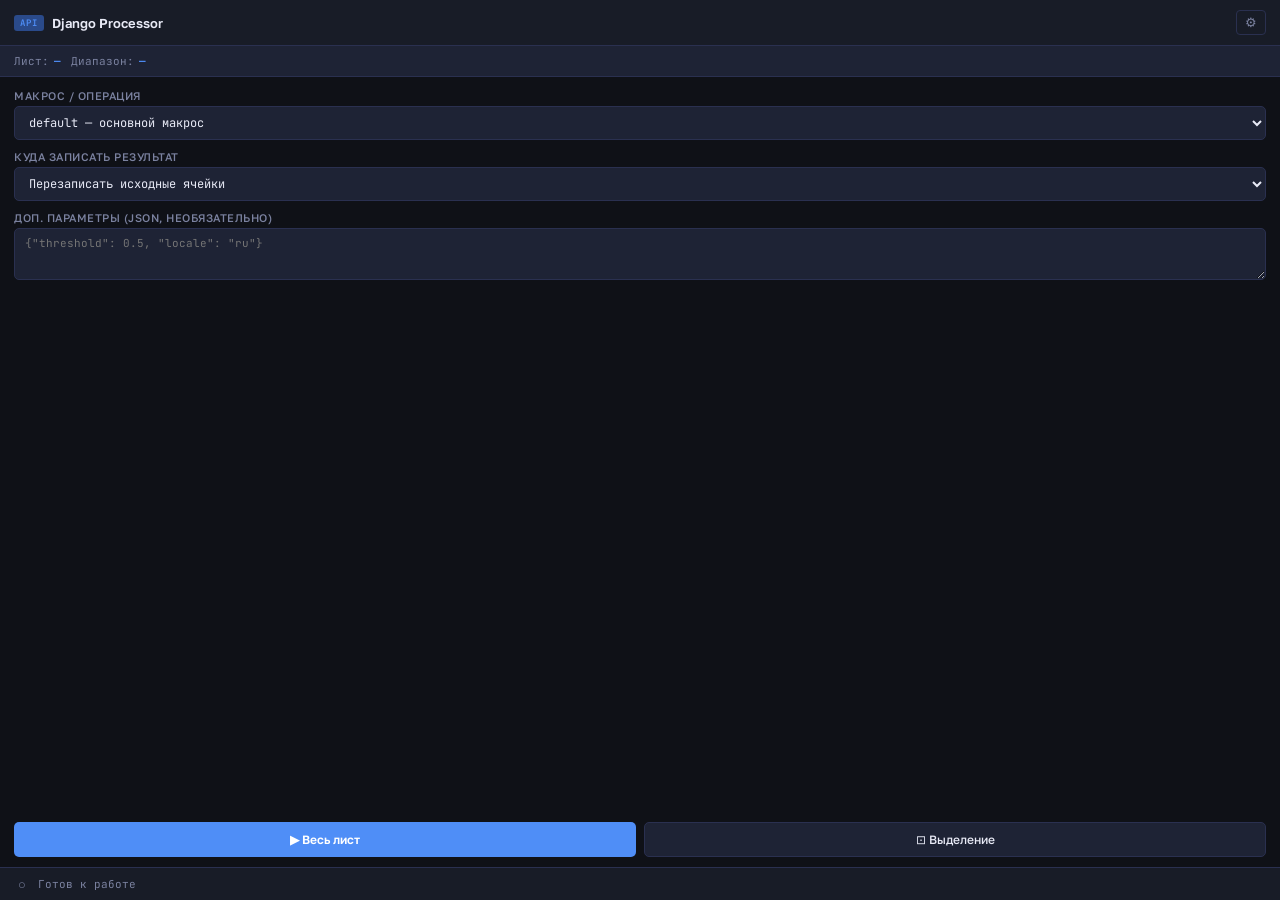
<file: files (1)/index.html>
<!DOCTYPE html>
<html lang="ru">
<head>
  <meta charset="UTF-8">
  <meta name="viewport" content="width=device-width, initial-scale=1.0">
  <title>Django Table Processor</title>
  <link rel="stylesheet" href="https://fonts.googleapis.com/css2?family=JetBrains+Mono:wght@400;600&family=Golos+Text:wght@400;500;600&display=swap">
  <style>
    :root {
      --bg: #0f1117;
      --surface: #181c27;
      --surface2: #1e2335;
      --border: #2a3050;
      --accent: #4f8ef7;
      --accent-dim: #2a4a8a;
      --success: #3ecf8e;
      --error: #f75f5f;
      --warning: #f7c948;
      --text: #e8eaf6;
      --text-dim: #7b82a0;
      --mono: 'JetBrains Mono', monospace;
      --sans: 'Golos Text', sans-serif;
    }

    * { box-sizing: border-box; margin: 0; padding: 0; }

    body {
      font-family: var(--sans);
      background: var(--bg);
      color: var(--text);
      font-size: 13px;
      height: 100vh;
      overflow: hidden;
      display: flex;
      flex-direction: column;
    }

    /* ── Header ── */
    .header {
      background: var(--surface);
      border-bottom: 1px solid var(--border);
      padding: 10px 14px;
      display: flex;
      align-items: center;
      justify-content: space-between;
      flex-shrink: 0;
    }
    .header-title {
      display: flex;
      align-items: center;
      gap: 8px;
    }
    .header-badge {
      background: var(--accent-dim);
      color: var(--accent);
      font-family: var(--mono);
      font-size: 9px;
      font-weight: 600;
      padding: 2px 6px;
      border-radius: 3px;
      letter-spacing: 1px;
      text-transform: uppercase;
    }
    .header-name {
      font-weight: 600;
      font-size: 13px;
      color: var(--text);
    }
    .btn-icon {
      background: none;
      border: 1px solid var(--border);
      color: var(--text-dim);
      padding: 4px 8px;
      border-radius: 4px;
      cursor: pointer;
      font-size: 13px;
      transition: all 0.15s;
    }
    .btn-icon:hover { border-color: var(--accent); color: var(--accent); }

    /* ── Sheet info ── */
    .sheet-info {
      display: flex;
      gap: 10px;
      padding: 8px 14px;
      background: var(--surface2);
      border-bottom: 1px solid var(--border);
      flex-shrink: 0;
    }
    .info-chip {
      display: flex;
      align-items: center;
      gap: 5px;
      font-family: var(--mono);
      font-size: 11px;
    }
    .info-label {
      color: var(--text-dim);
    }
    .info-value {
      color: var(--accent);
      font-weight: 600;
    }

    /* ── Main content ── */
    .content {
      flex: 1;
      overflow-y: auto;
      padding: 12px 14px;
      display: flex;
      flex-direction: column;
      gap: 10px;
    }

    .field-group {
      display: flex;
      flex-direction: column;
      gap: 4px;
    }
    .field-label {
      font-size: 11px;
      font-weight: 500;
      color: var(--text-dim);
      text-transform: uppercase;
      letter-spacing: 0.5px;
    }
    select, input[type="text"], textarea {
      background: var(--surface2);
      border: 1px solid var(--border);
      color: var(--text);
      font-family: var(--mono);
      font-size: 12px;
      padding: 7px 10px;
      border-radius: 5px;
      outline: none;
      transition: border-color 0.15s;
      width: 100%;
    }
    select:focus, input[type="text"]:focus, textarea:focus {
      border-color: var(--accent);
    }
    textarea {
      resize: vertical;
      min-height: 52px;
      font-size: 11px;
    }

    /* ── Settings panel ── */
    #settings-panel {
      display: none;
      background: var(--surface);
      border: 1px solid var(--border);
      border-radius: 6px;
      padding: 10px;
      display: none;
      flex-direction: column;
      gap: 8px;
    }
    #settings-panel.open { display: flex; }

    /* ── Action buttons ── */
    .actions {
      display: grid;
      grid-template-columns: 1fr 1fr;
      gap: 8px;
      flex-shrink: 0;
    }
    .btn-primary {
      background: var(--accent);
      color: #fff;
      border: none;
      padding: 9px 12px;
      border-radius: 5px;
      font-family: var(--sans);
      font-weight: 600;
      font-size: 12px;
      cursor: pointer;
      transition: opacity 0.15s, transform 0.1s;
      text-align: center;
    }
    .btn-primary:hover { opacity: 0.88; }
    .btn-primary:active { transform: scale(0.97); }
    .btn-primary:disabled {
      opacity: 0.35;
      cursor: not-allowed;
      transform: none;
    }
    .btn-secondary {
      background: var(--surface2);
      color: var(--text);
      border: 1px solid var(--border);
      padding: 9px 12px;
      border-radius: 5px;
      font-family: var(--sans);
      font-weight: 500;
      font-size: 12px;
      cursor: pointer;
      transition: border-color 0.15s;
    }
    .btn-secondary:hover { border-color: var(--accent); color: var(--accent); }
    .btn-secondary:disabled {
      opacity: 0.35;
      cursor: not-allowed;
    }

    /* ── Status ── */
    .status-bar {
      flex-shrink: 0;
      background: var(--surface);
      border-top: 1px solid var(--border);
      padding: 8px 14px;
      display: flex;
      align-items: center;
      gap: 8px;
    }
    .status-icon {
      font-size: 13px;
      width: 16px;
      text-align: center;
      flex-shrink: 0;
    }
    .icon-idle    { color: var(--text-dim); }
    .icon-loading { color: var(--accent); animation: spin 1s linear infinite; }
    .icon-success { color: var(--success); }
    .icon-error   { color: var(--error); }

    .status-text {
      font-family: var(--mono);
      font-size: 11px;
      flex: 1;
    }
    .status-idle    { color: var(--text-dim); }
    .status-loading { color: var(--accent); }
    .status-success { color: var(--success); }
    .status-error   { color: var(--error); }

    /* ── Progress bar ── */
    #progress-bar {
      display: none;
      height: 2px;
      background: var(--border);
      border-radius: 1px;
      overflow: hidden;
      flex-shrink: 0;
    }
    .progress-fill {
      height: 100%;
      background: var(--accent);
      animation: progress-anim 1.5s ease-in-out infinite;
      width: 40%;
    }

    @keyframes spin {
      from { transform: rotate(0deg); }
      to   { transform: rotate(360deg); }
    }
    @keyframes progress-anim {
      0%   { transform: translateX(-100%); }
      100% { transform: translateX(350%); }
    }

    /* ── Scrollbar ── */
    ::-webkit-scrollbar { width: 4px; }
    ::-webkit-scrollbar-track { background: var(--bg); }
    ::-webkit-scrollbar-thumb { background: var(--border); border-radius: 2px; }
  </style>
</head>
<body>

  <!-- Header -->
  <div class="header">
    <div class="header-title">
      <span class="header-badge">API</span>
      <span class="header-name">Django Processor</span>
    </div>
    <button class="btn-icon" id="btn-settings" title="Настройки">⚙</button>
  </div>

  <!-- Sheet info -->
  <div class="sheet-info">
    <div class="info-chip">
      <span class="info-label">Лист:</span>
      <span class="info-value" id="info-sheet">—</span>
    </div>
    <div class="info-chip">
      <span class="info-label">Диапазон:</span>
      <span class="info-value" id="info-range">—</span>
    </div>
  </div>

  <!-- Progress -->
  <div id="progress-bar"><div class="progress-fill"></div></div>

  <!-- Main content -->
  <div class="content">

    <!-- Macro selection -->
    <div class="field-group">
      <label class="field-label">Макрос / операция</label>
      <select id="macro-select">
        <option value="default">default — основной макрос</option>
        <option value="normalize">normalize — нормализация данных</option>
        <option value="aggregate">aggregate — агрегация строк</option>
        <option value="validate">validate — валидация ячеек</option>
        <option value="format">format — форматирование</option>
      </select>
    </div>

    <!-- Write mode -->
    <div class="field-group">
      <label class="field-label">Куда записать результат</label>
      <select id="write-mode">
        <option value="overwrite">Перезаписать исходные ячейки</option>
        <option value="server_defined">Позиция из ответа сервера</option>
      </select>
    </div>

    <!-- Extra params -->
    <div class="field-group">
      <label class="field-label">Доп. параметры (JSON, необязательно)</label>
      <textarea id="extra-params" placeholder='{"threshold": 0.5, "locale": "ru"}'></textarea>
    </div>

    <!-- Settings panel -->
    <div id="settings-panel">
      <div class="field-group">
        <label class="field-label">URL сервера</label>
        <input type="text" id="server-url-input" placeholder="https://your-server.com/api/process/">
      </div>
    </div>

  </div>

  <!-- Action buttons -->
  <div class="actions" style="padding: 0 14px 10px;">
    <button class="btn-primary" id="btn-process-all">▶ Весь лист</button>
    <button class="btn-secondary" id="btn-process-selection">⊡ Выделение</button>
  </div>

  <!-- Status bar -->
  <div class="status-bar">
    <span class="status-icon icon-idle" id="status-icon">○</span>
    <span class="status-text status-idle" id="status-message">Готов к работе</span>
  </div>

  <script src="pluginCode.js"></script>
  <script src="https://onlyoffice.github.io/sdkjs-plugins/v1/plugins.js"></script>
  <script src="https://onlyoffice.github.io/sdkjs-plugins/v1/plugins-ui.js"></script>

</body>
</html>
</file>
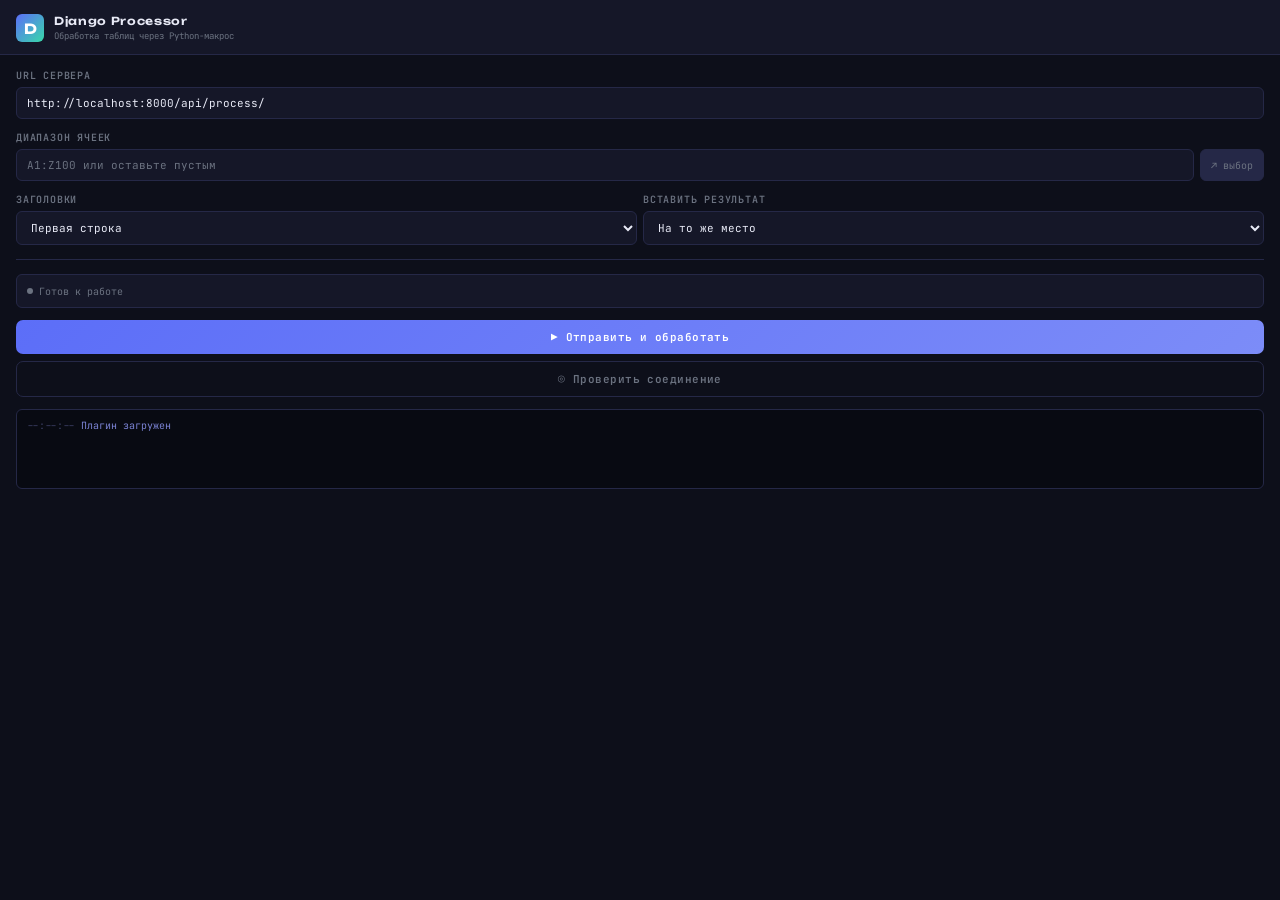
<file: plugin/index.html>
<!DOCTYPE html>
<html lang="ru">
<head>
  <meta charset="UTF-8" />
  <meta name="viewport" content="width=device-width, initial-scale=1.0" />
  <title>Django Processor</title>
  <style>
    @import url('https://fonts.googleapis.com/css2?family=JetBrains+Mono:wght@400;600&family=Unbounded:wght@300;600&display=swap');

    *, *::before, *::after { box-sizing: border-box; margin: 0; padding: 0; }

    :root {
      --bg:       #0d0f1a;
      --surface:  #151728;
      --border:   #252847;
      --accent:   #5c6ef8;
      --accent2:  #38d9a9;
      --danger:   #f06595;
      --text:     #e8eaf6;
      --muted:    #6b7280;
      --mono:     'JetBrains Mono', monospace;
      --head:     'Unbounded', sans-serif;
    }

    body {
      font-family: var(--mono);
      background: var(--bg);
      color: var(--text);
      min-height: 100vh;
      display: flex;
      flex-direction: column;
      gap: 0;
      overflow-x: hidden;
    }

    /* ── Header ── */
    .header {
      background: var(--surface);
      border-bottom: 1px solid var(--border);
      padding: 14px 16px 12px;
      display: flex;
      align-items: center;
      gap: 10px;
    }
    .logo {
      width: 28px; height: 28px;
      background: linear-gradient(135deg, var(--accent), var(--accent2));
      border-radius: 6px;
      display: flex; align-items: center; justify-content: center;
      font-size: 14px; font-weight: 700; color: #fff;
      font-family: var(--head);
      flex-shrink: 0;
    }
    .header-title {
      font-family: var(--head);
      font-size: 11px;
      font-weight: 600;
      letter-spacing: .06em;
      color: var(--text);
    }
    .header-sub {
      font-size: 9px;
      color: var(--muted);
      margin-top: 2px;
    }

    /* ── Body ── */
    .body { padding: 14px 16px; display: flex; flex-direction: column; gap: 12px; flex: 1; }

    /* ── Field ── */
    .field { display: flex; flex-direction: column; gap: 5px; }
    label {
      font-size: 10px;
      font-weight: 600;
      letter-spacing: .08em;
      color: var(--muted);
      text-transform: uppercase;
    }
    input, select {
      background: var(--surface);
      border: 1px solid var(--border);
      border-radius: 6px;
      padding: 8px 10px;
      color: var(--text);
      font-family: var(--mono);
      font-size: 11px;
      outline: none;
      transition: border-color .2s;
      width: 100%;
    }
    input:focus, select:focus { border-color: var(--accent); }
    input::placeholder { color: var(--muted); }

    /* ── Range selector ── */
    .range-row { display: flex; gap: 6px; }
    .range-row input { flex: 1; }
    .btn-pick {
      background: var(--border);
      border: 1px solid var(--border);
      border-radius: 6px;
      padding: 0 10px;
      color: var(--muted);
      font-family: var(--mono);
      font-size: 10px;
      cursor: pointer;
      white-space: nowrap;
      transition: all .2s;
    }
    .btn-pick:hover { background: var(--accent); color: #fff; border-color: var(--accent); }

    /* ── Options row ── */
    .options-row { display: flex; gap: 6px; }
    .options-row select { flex: 1; }

    /* ── Divider ── */
    .divider {
      height: 1px;
      background: var(--border);
      margin: 2px 0;
    }

    /* ── Status ── */
    .status {
      background: var(--surface);
      border: 1px solid var(--border);
      border-radius: 6px;
      padding: 8px 10px;
      font-size: 10px;
      min-height: 34px;
      display: flex;
      align-items: center;
      gap: 6px;
      color: var(--muted);
      transition: all .3s;
    }
    .status.ok    { border-color: var(--accent2); color: var(--accent2); }
    .status.error { border-color: var(--danger);  color: var(--danger); }
    .status.busy  { border-color: var(--accent);  color: var(--accent); }

    .dot {
      width: 6px; height: 6px; border-radius: 50%;
      background: currentColor; flex-shrink: 0;
    }
    .dot.spin {
      animation: pulse 1s ease-in-out infinite;
    }
    @keyframes pulse { 0%,100%{opacity:1} 50%{opacity:.3} }

    /* ── Action buttons ── */
    .actions { display: flex; flex-direction: column; gap: 7px; }

    .btn {
      width: 100%;
      padding: 10px;
      border-radius: 7px;
      border: none;
      font-family: var(--mono);
      font-size: 11px;
      font-weight: 600;
      letter-spacing: .04em;
      cursor: pointer;
      transition: all .2s;
      display: flex; align-items: center; justify-content: center; gap: 7px;
    }
    .btn-primary {
      background: linear-gradient(135deg, var(--accent), #7c8cf8);
      color: #fff;
    }
    .btn-primary:hover { transform: translateY(-1px); box-shadow: 0 4px 18px rgba(92,110,248,.4); }
    .btn-primary:active { transform: translateY(0); }
    .btn-primary:disabled { opacity: .45; cursor: not-allowed; transform: none; box-shadow: none; }

    .btn-secondary {
      background: transparent;
      border: 1px solid var(--border);
      color: var(--muted);
    }
    .btn-secondary:hover { border-color: var(--accent2); color: var(--accent2); }

    /* ── Log ── */
    .log {
      background: #080a12;
      border: 1px solid var(--border);
      border-radius: 6px;
      padding: 8px 10px;
      font-size: 10px;
      color: var(--muted);
      max-height: 80px;
      overflow-y: auto;
      line-height: 1.6;
      flex: 1;
    }
    .log .entry { display: flex; gap: 6px; }
    .log .ts { color: #3d4166; flex-shrink: 0; }
    .log .msg-ok    { color: var(--accent2); }
    .log .msg-err   { color: var(--danger); }
    .log .msg-info  { color: #7b83d4; }
  </style>
</head>
<body>

<div class="header">
  <div class="logo">D</div>
  <div>
    <div class="header-title">Django Processor</div>
    <div class="header-sub">Обработка таблиц через Python-макрос</div>
  </div>
</div>

<div class="body">

  <!-- Server URL -->
  <div class="field">
    <label>URL сервера</label>
    <input id="serverUrl" type="text" placeholder="http://localhost:8000/api/process/"
           value="http://localhost:8000/api/process/" />
  </div>

  <!-- Range -->
  <div class="field">
    <label>Диапазон ячеек</label>
    <div class="range-row">
      <input id="rangeInput" type="text" placeholder="A1:Z100 или оставьте пустым" />
      <button class="btn-pick" onclick="pickSelection()">↗ выбор</button>
    </div>
  </div>

  <!-- Options -->
  <div class="options-row">
    <div class="field" style="flex:1">
      <label>Заголовки</label>
      <select id="hasHeaders">
        <option value="true">Первая строка</option>
        <option value="false">Нет заголовков</option>
      </select>
    </div>
    <div class="field" style="flex:1">
      <label>Вставить результат</label>
      <select id="insertMode">
        <option value="same">На то же место</option>
        <option value="new_col">Новый столбец</option>
        <option value="new_sheet">Новый лист</option>
      </select>
    </div>
  </div>

  <div class="divider"></div>

  <!-- Status -->
  <div class="status" id="status">
    <div class="dot"></div>
    <span id="statusText">Готов к работе</span>
  </div>

  <!-- Buttons -->
  <div class="actions">
    <button class="btn btn-primary" id="btnProcess" onclick="processTable()">
      ▶ Отправить и обработать
    </button>
    <button class="btn btn-secondary" onclick="testConnection()">
      ◎ Проверить соединение
    </button>
  </div>

  <!-- Log -->
  <div class="log" id="log">
    <div class="entry"><span class="ts">--:--:--</span><span class="msg-info">Плагин загружен</span></div>
  </div>

</div>

<script type="text/javascript">
  // ── Helpers ───────────────────────────────────────────────────────────────

  function log(msg, type = 'info') {
    const el = document.getElementById('log');
    const ts = new Date().toTimeString().slice(0,8);
    el.innerHTML += `<div class="entry"><span class="ts">${ts}</span><span class="msg-${type}">${msg}</span></div>`;
    el.scrollTop = el.scrollHeight;
  }

  function setStatus(text, cls = '') {
    const s = document.getElementById('status');
    const dot = s.querySelector('.dot');
    s.className = 'status ' + cls;
    dot.className = 'dot' + (cls === 'busy' ? ' spin' : '');
    document.getElementById('statusText').textContent = text;
  }

  function setBusy(busy) {
    document.getElementById('btnProcess').disabled = busy;
  }

  // ── Pick current selection ────────────────────────────────────────────────

  function pickSelection() {
    Asc.plugin.executeMethod('GetSelection', [], function(range) {
      if (range) {
        document.getElementById('rangeInput').value = range;
        log('Выбран диапазон: ' + range, 'ok');
      }
    });
  }

  // ── Read sheet data ───────────────────────────────────────────────────────

  function readSheetData(callback) {
    const rangeStr = document.getElementById('rangeInput').value.trim();

    // Get active sheet name
    Asc.plugin.executeMethod('GetActiveSheet', [], function(sheetName) {

      if (rangeStr) {
        // Read specified range
        Asc.plugin.executeMethod('GetRange', [sheetName, rangeStr], function(rangeData) {
          callback(rangeData, sheetName, rangeStr);
        });
      } else {
        // Read used range automatically
        Asc.plugin.executeMethod('GetUsedRange', [sheetName], function(usedRange) {
          if (!usedRange) { callback(null, sheetName, null); return; }
          Asc.plugin.executeMethod('GetRange', [sheetName, usedRange], function(rangeData) {
            document.getElementById('rangeInput').value = usedRange;
            callback(rangeData, sheetName, usedRange);
          });
        });
      }
    });
  }

  // ── Write result back ─────────────────────────────────────────────────────

  function writeResult(result, sheetName, originalRange) {
    const mode = document.getElementById('insertMode').value;

    if (mode === 'same') {
      // Parse start cell from original range (e.g. "A1:C10" → "A1")
      const startCell = originalRange ? originalRange.split(':')[0] : 'A1';
      Asc.plugin.executeMethod('SetRangeValue', [sheetName, startCell, result.data], function() {
        log('Данные записаны в ' + startCell, 'ok');
      });

    } else if (mode === 'new_col') {
      // Write to the right of the last used column
      Asc.plugin.executeMethod('GetUsedRange', [sheetName], function(usedRange) {
        const lastCol = usedRange ? usedRange.split(':')[1].replace(/[0-9]/g, '') : 'A';
        const nextCol = nextColumn(lastCol);
        Asc.plugin.executeMethod('SetRangeValue', [sheetName, nextCol + '1', result.data], function() {
          log('Результат записан в столбец ' + nextCol, 'ok');
        });
      });

    } else if (mode === 'new_sheet') {
      const newName = 'Результат_' + new Date().toISOString().slice(11,19).replace(/:/g,'-');
      Asc.plugin.executeMethod('AddSheet', [newName], function() {
        Asc.plugin.executeMethod('SetRangeValue', [newName, 'A1', result.data], function() {
          log('Создан лист «' + newName + '» с результатом', 'ok');
        });
      });
    }
  }

  // Advance Excel column letter (A → B, Z → AA)
  function nextColumn(col) {
    let result = '';
    let carry = 1;
    for (let i = col.length - 1; i >= 0; i--) {
      let c = col.charCodeAt(i) - 65 + carry;
      carry = Math.floor(c / 26);
      result = String.fromCharCode((c % 26) + 65) + result;
    }
    if (carry) result = 'A' + result;
    return result;
  }

  // ── Main: process table ───────────────────────────────────────────────────

  function processTable() {
    const url = document.getElementById('serverUrl').value.trim();
    if (!url) { setStatus('Укажите URL сервера', 'error'); return; }

    setBusy(true);
    setStatus('Считываем данные таблицы…', 'busy');
    log('Начало обработки…', 'info');

    readSheetData(function(rangeData, sheetName, rangeStr) {
      if (!rangeData || !rangeData.length) {
        setStatus('Нет данных для отправки', 'error');
        log('Пустой диапазон или ошибка чтения', 'err');
        setBusy(false);
        return;
      }

      const hasHeaders = document.getElementById('hasHeaders').value === 'true';

      const payload = {
        sheet:      sheetName,
        range:      rangeStr,
        hasHeaders: hasHeaders,
        data:       rangeData   // 2D array [[row], [row], …]
      };

      setStatus('Отправляем на сервер…', 'busy');
      log('Отправка ' + rangeData.length + ' строк на ' + url, 'info');

      fetch(url, {
        method: 'POST',
        headers: { 'Content-Type': 'application/json' },
        body: JSON.stringify(payload)
      })
      .then(function(resp) {
        if (!resp.ok) throw new Error('HTTP ' + resp.status + ' ' + resp.statusText);
        return resp.json();
      })
      .then(function(result) {
        if (!result.data) throw new Error('Сервер вернул ответ без поля data');

        setStatus('Записываем результат…', 'busy');
        log('Получено ' + result.data.length + ' строк от сервера', 'ok');

        writeResult(result, sheetName, rangeStr);

        const info = result.info ? ' — ' + result.info : '';
        setStatus('Готово!' + info, 'ok');
        log('Обработка завершена' + info, 'ok');
        setBusy(false);
      })
      .catch(function(err) {
        setStatus('Ошибка: ' + err.message, 'error');
        log('Ошибка: ' + err.message, 'err');
        setBusy(false);
      });
    });
  }

  // ── Test connection ───────────────────────────────────────────────────────

  function testConnection() {
    const url = document.getElementById('serverUrl').value.trim();
    if (!url) { setStatus('Укажите URL сервера', 'error'); return; }

    const pingUrl = url.replace(/\/process\/?$/, '/ping/');
    setStatus('Проверяем соединение…', 'busy');
    log('Ping → ' + pingUrl, 'info');

    fetch(pingUrl, { method: 'GET' })
      .then(function(r) {
        if (!r.ok) throw new Error('HTTP ' + r.status);
        return r.json();
      })
      .then(function(d) {
        setStatus('Сервер доступен ✓', 'ok');
        log('Pong: ' + JSON.stringify(d), 'ok');
      })
      .catch(function(e) {
        setStatus('Сервер недоступен', 'error');
        log('Ping failed: ' + e.message, 'err');
      });
  }

  // ── Plugin lifecycle ──────────────────────────────────────────────────────

  window.Asc = window.Asc || {};
  window.Asc.plugin = window.Asc.plugin || {
    executeMethod: function(method, args, cb) {
      // Stub for development outside R7 — simulate data
      console.log('[stub] executeMethod:', method, args);
      if (method === 'GetActiveSheet') cb('Sheet1');
      else if (method === 'GetSelection' || method === 'GetUsedRange') cb('A1:D5');
      else if (method === 'GetRange') cb([
        ['Имя','Возраст','Город','Оценка'],
        ['Алиса',28,'Москва',85],
        ['Борис',34,'СПб',92],
        ['Вера',22,'Казань',78]
      ]);
      else if (cb) cb(true);
    }
  };

  (function() {
    if (typeof Asc !== 'undefined' && Asc.plugin && Asc.plugin.init) {
      Asc.plugin.init = function() { log('Плагин инициализирован в Р7 Офис', 'ok'); };
      Asc.plugin.button = function(id) {};
    }
  })();
</script>
</body>
</html>
</file>
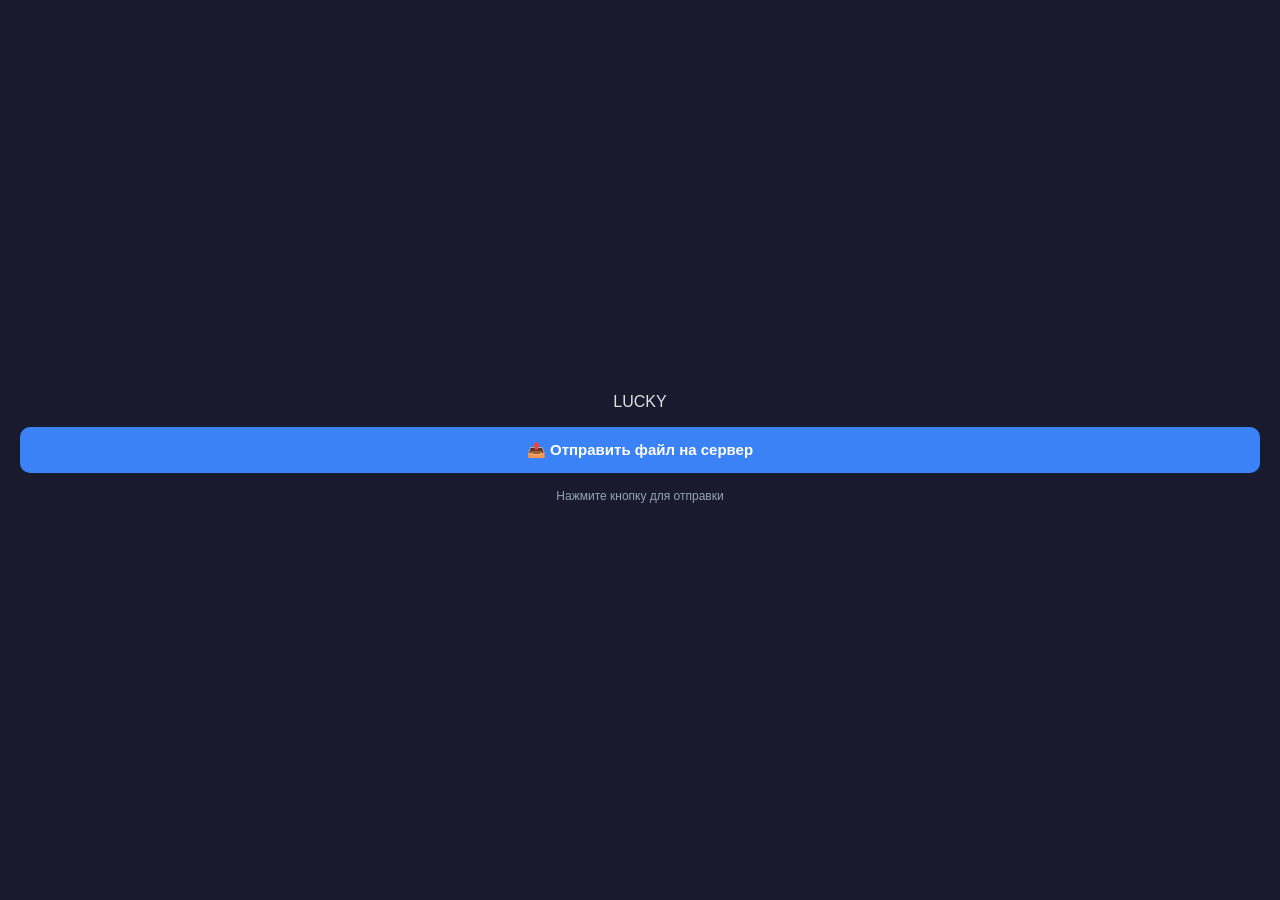
<file: test.html>
LUCKY<!DOCTYPE html>
<html lang="ru">
<head>
  <meta charset="UTF-8" />
  <style>
    * { box-sizing: border-box; margin: 0; padding: 0; }
    body {
      font-family: sans-serif;
      background: #1a1a2e;
      color: #e0e0e0;
      display: flex;
      flex-direction: column;
      align-items: center;
      justify-content: center;
      height: 100vh;
      gap: 16px;
      padding: 20px;
    }
    #sendBtn {
      width: 100%;
      padding: 14px;
      background: #3b82f6;
      border: none;
      border-radius: 10px;
      color: #fff;
      font-size: 15px;
      font-weight: 700;
      cursor: pointer;
      transition: background 0.2s, transform 0.1s;
    }
    #sendBtn:hover:not(:disabled) { background: #2563eb; }
    #sendBtn:active:not(:disabled) { transform: scale(0.97); }
    #sendBtn:disabled { opacity: 0.5; cursor: not-allowed; }
    #status {
      font-size: 12px;
      text-align: center;
      min-height: 18px;
      color: #94a3b8;
    }
    #status.ok  { color: #22c55e; }
    #status.err { color: #ef4444; }
  </style>
</head>
<body>

  <button id="sendBtn" onclick="sendFile()">📤 Отправить файл на сервер</button>
  <div id="status">Нажмите кнопку для отправки</div>

  <script src="https://onlyoffice.github.io/sdkjs-plugins/v1/plugins.js"></script>
  <script src="https://onlyoffice.github.io/sdkjs-plugins/v1/plugins-ui.js"></script>
  <script>
    // URL сервера — замените на свой
    var SERVER_URL = "https://httpbin.org/post";

    window.Asc.plugin.init = function () {};
    window.Asc.plugin.button = function () {};

    function sendFile() {
      var btn = document.getElementById("sendBtn");
      var status = document.getElementById("status");

      btn.disabled = true;
      status.className = "";
      status.textContent = "Получение файла...";

      // Запрашиваем текущий файл в base64 через API плагина
      window.Asc.plugin.executeMethod("GetFileData", [], function (fileData) {
        if (!fileData) {
          status.textContent = "Ошибка: не удалось получить файл";
          status.className = "err";
          btn.disabled = false;
          return;
        }

        status.textContent = "Отправка на сервер...";

        // Конвертируем base64 → Blob
        var binary = atob(fileData);
        var bytes = new Uint8Array(binary.length);
        for (var i = 0; i < binary.length; i++) {
          bytes[i] = binary.charCodeAt(i);
        }
        var blob = new Blob([bytes], { type: "application/octet-stream" });

        // Формируем multipart/form-data
        var formData = new FormData();
        formData.append("file", blob, "document.xlsx");

        fetch(SERVER_URL, {
          method: "POST",
          body: formData
        })
        .then(function (res) {
          if (res.ok) {
            status.textContent = "✓ Файл успешно отправлен! (HTTP " + res.status + ")";
            status.className = "ok";
          } else {
            status.textContent = "✗ Ошибка сервера: " + res.status;
            status.className = "err";
          }
        })
        .catch(function (err) {
          status.textContent = "✗ " + err.message;
          status.className = "err";
        })
        .finally(function () {
          btn.disabled = false;
        });
      });
    }
  </script>
</body>
</html>
</file>
